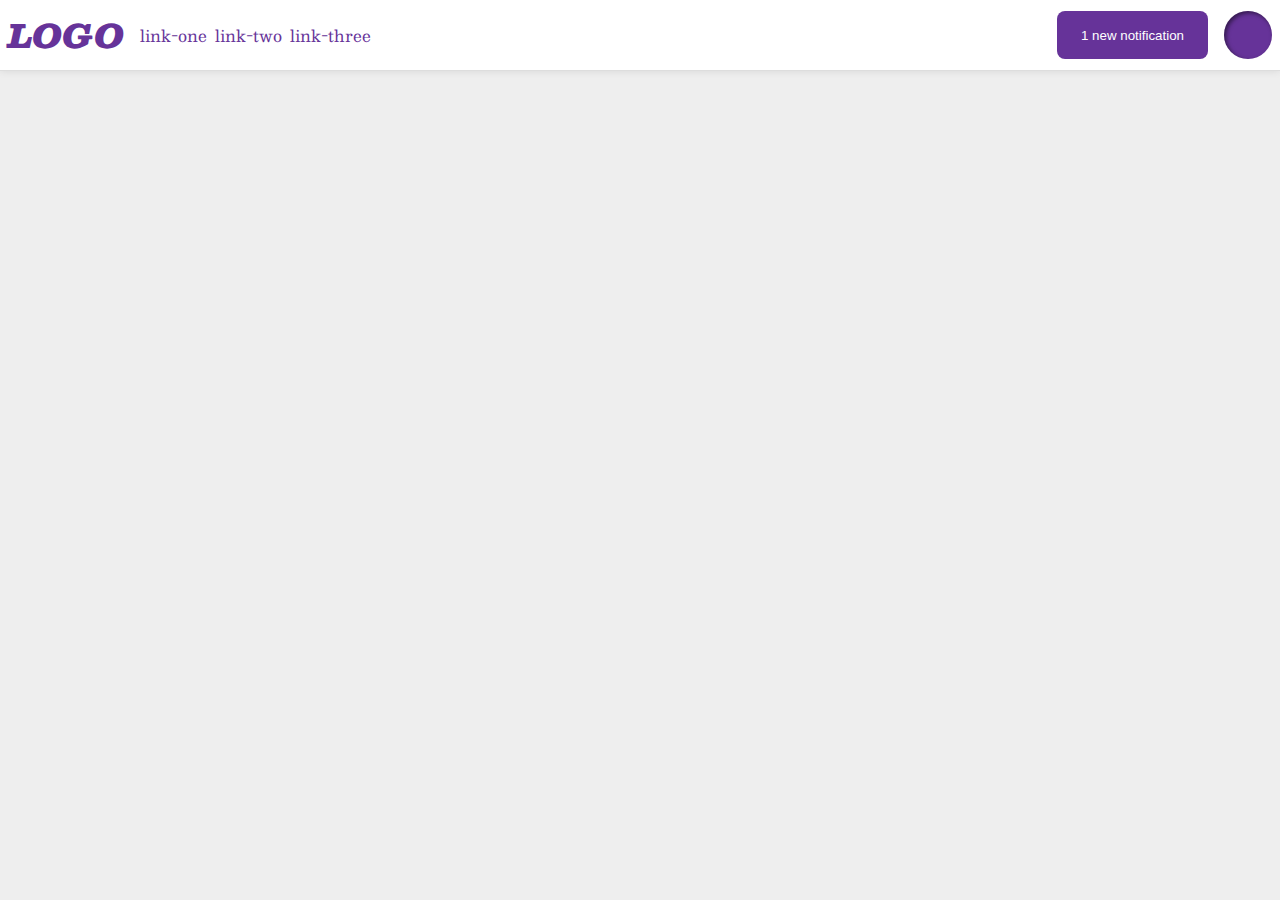
<file: flex/03-flex-header-2/index.html>
<!DOCTYPE html>
<html lang="en">
  <head>
    <meta charset="UTF-8">
    <meta http-equiv="X-UA-Compatible" content="IE=edge">
    <meta name="viewport" content="width=device-width, initial-scale=1.0">
    <title>Flex Header 2</title>
    <link rel="stylesheet" href="style.css">
  </head>
  <body>
    <div class="header">
      <div class="logo">
        LOGO
      </div>
      <ul class="links">
        <li><a href="https://google.com">link-one</a></li>
        <li><a href="https://google.com">link-two</a></li>
        <li><a href="https://google.com">link-three</a></li>
      </ul>
      <div class="right-links">
        <button class="notifications">
          1 new notification
        </button>
        <div class="profile-image"></div>
      </div>
    </div>
  </body>
</html>
</file>
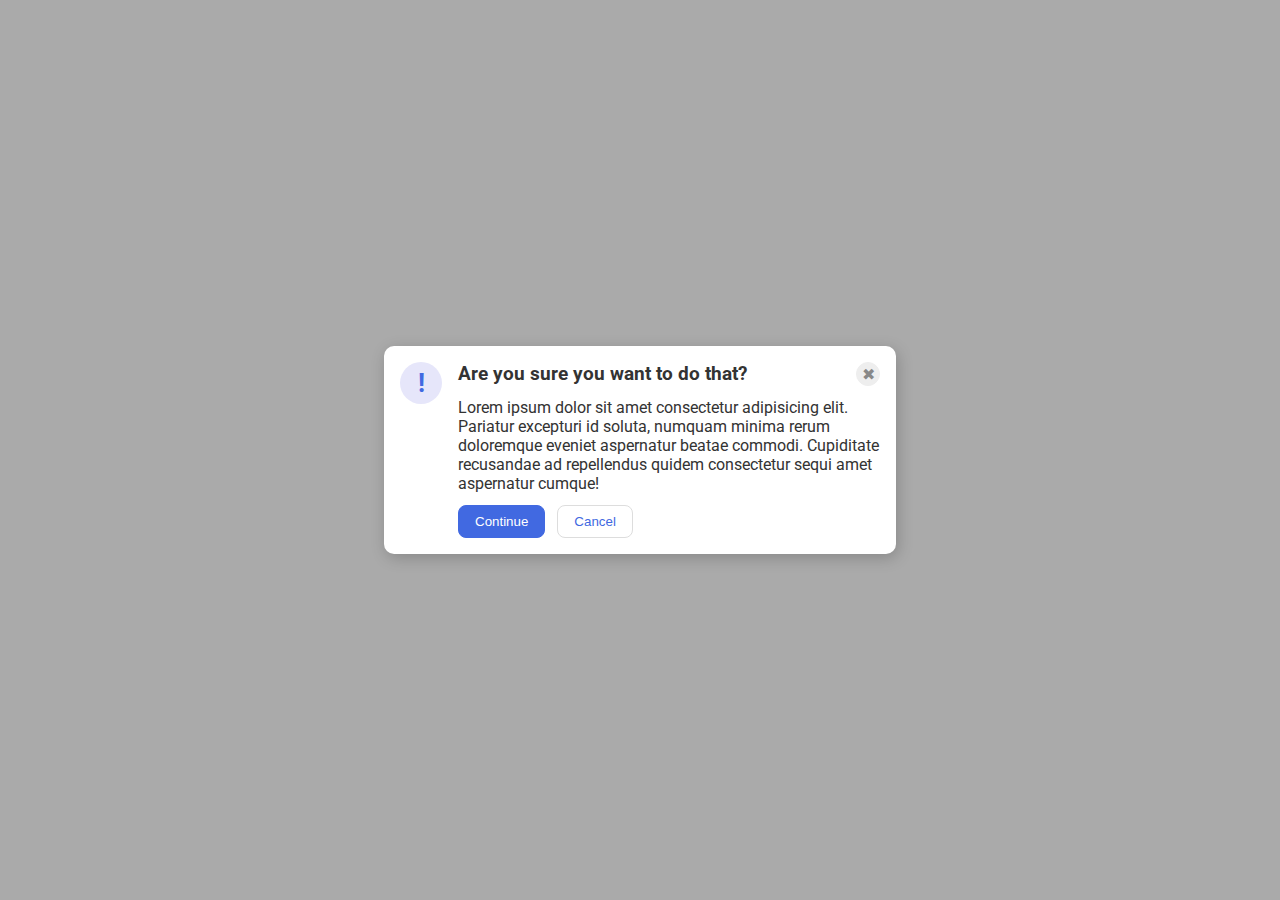
<file: flex/05-flex-modal/index.html>
<!DOCTYPE html>
<html lang="en">
  <head>
    <meta charset="UTF-8">
    <meta http-equiv="X-UA-Compatible" content="IE=edge">
    <meta name="viewport" content="width=device-width, initial-scale=1.0">
    <link rel="stylesheet" href="style.css">
    <title>Modal</title>
  </head>
  <body>
    <div class="modal">
      <div class="icon">!</div>
      <div class="stuff">
        <div class="header">Are you sure you want to do that?</div>
        <button class="close-button">✖</button>
        <div class="text">Lorem ipsum dolor sit amet consectetur adipisicing elit. Pariatur excepturi id soluta, numquam minima rerum doloremque eveniet aspernatur beatae commodi. Cupiditate recusandae ad repellendus quidem consectetur sequi amet aspernatur cumque!</div>
        <button class="continue">Continue</button>
        <button class="cancel">Cancel</button>
      </div>
    </div>
  </body>
</html>
</file>
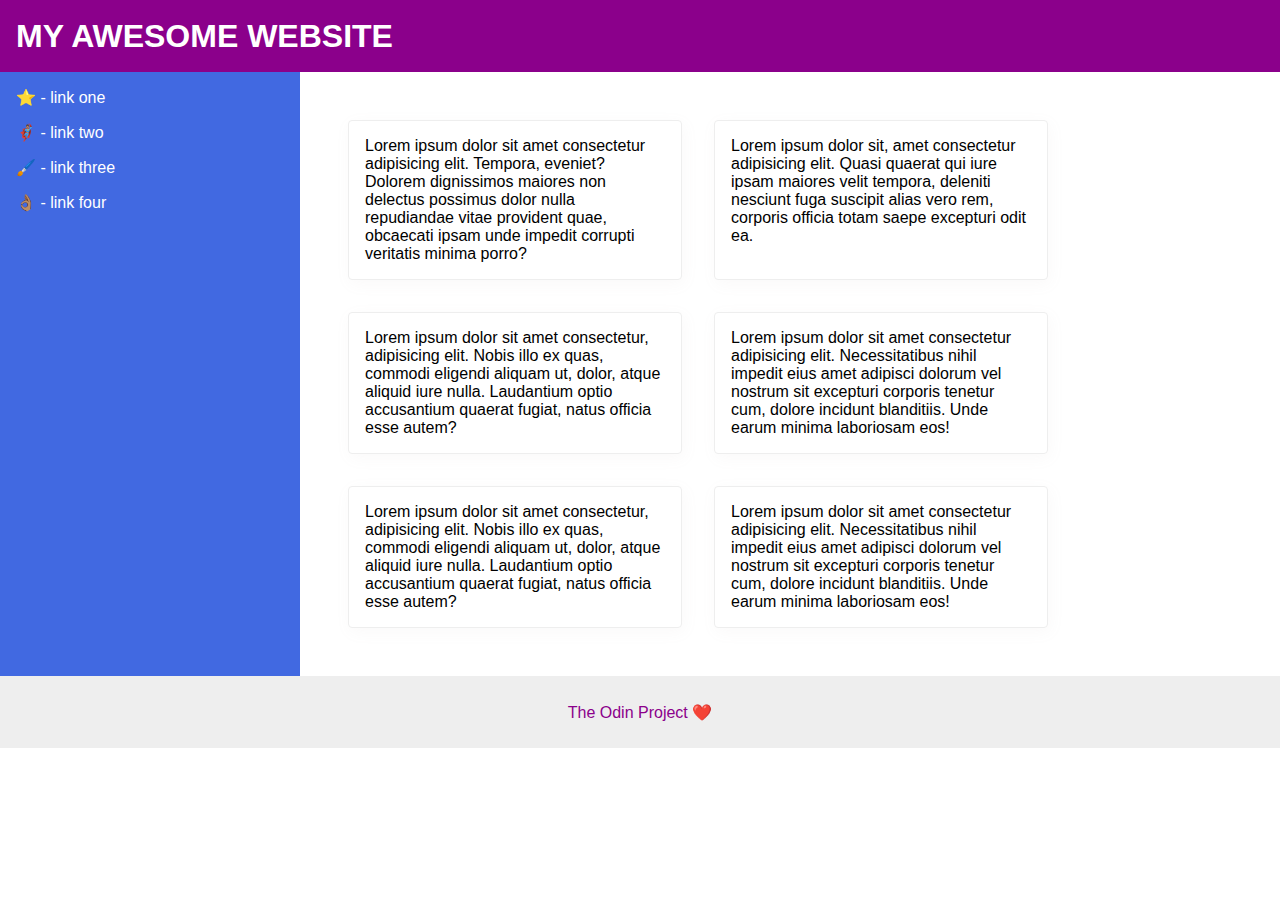
<file: flex/07-flex-layout-2/index.html>
<!DOCTYPE html>
<html lang="en">
  <head>
    <meta charset="UTF-8">
    <meta http-equiv="X-UA-Compatible" content="IE=edge">
    <meta name="viewport" content="width=device-width, initial-scale=1.0">
    <title>The Holy Grail</title>
    <link rel="stylesheet" href="style.css">
  </head>
  <body>
    <div class="header">
      MY AWESOME WEBSITE
    </div>
    <div class="content">
      <div class="sidebar">
        <ul>
          <li><a href="#">⭐ - link one</a></li>
          <li><a href="#">🦸🏽‍♂️ - link two</a></li>
          <li><a href="#">🖌️ - link three</a></li>
          <li><a href="#">👌🏽 - link four</a></li>
        </ul>
      </div>
      <div class="cardContainer">
        <div class="card">Lorem ipsum dolor sit amet consectetur adipisicing elit. Tempora, eveniet? Dolorem dignissimos maiores non delectus possimus dolor nulla repudiandae vitae provident quae, obcaecati ipsam unde impedit corrupti veritatis minima porro?</div>
        <div class="card">Lorem ipsum dolor sit, amet consectetur adipisicing elit. Quasi quaerat qui iure ipsam maiores velit tempora, deleniti nesciunt fuga suscipit alias vero rem, corporis officia totam saepe excepturi odit ea.</div>
        <div class="card">Lorem ipsum dolor sit amet consectetur, adipisicing elit. Nobis illo ex quas, commodi eligendi aliquam ut, dolor, atque aliquid iure nulla. Laudantium optio accusantium quaerat fugiat, natus officia esse autem?</div>
        <div class="card">Lorem ipsum dolor sit amet consectetur adipisicing elit. Necessitatibus nihil impedit eius amet adipisci dolorum vel nostrum sit excepturi corporis tenetur cum, dolore incidunt blanditiis. Unde earum minima laboriosam eos!</div>
        <div class="card">Lorem ipsum dolor sit amet consectetur, adipisicing elit. Nobis illo ex quas, commodi eligendi aliquam ut, dolor, atque aliquid iure nulla. Laudantium optio accusantium quaerat fugiat, natus officia esse autem?</div>
        <div class="card">Lorem ipsum dolor sit amet consectetur adipisicing elit. Necessitatibus nihil impedit eius amet adipisci dolorum vel nostrum sit excepturi corporis tenetur cum, dolore incidunt blanditiis. Unde earum minima laboriosam eos!</div>
      </div>
    </div>
    <div class="footer">
      The Odin Project ❤️
    </div>
  </body>
</html>
</file>
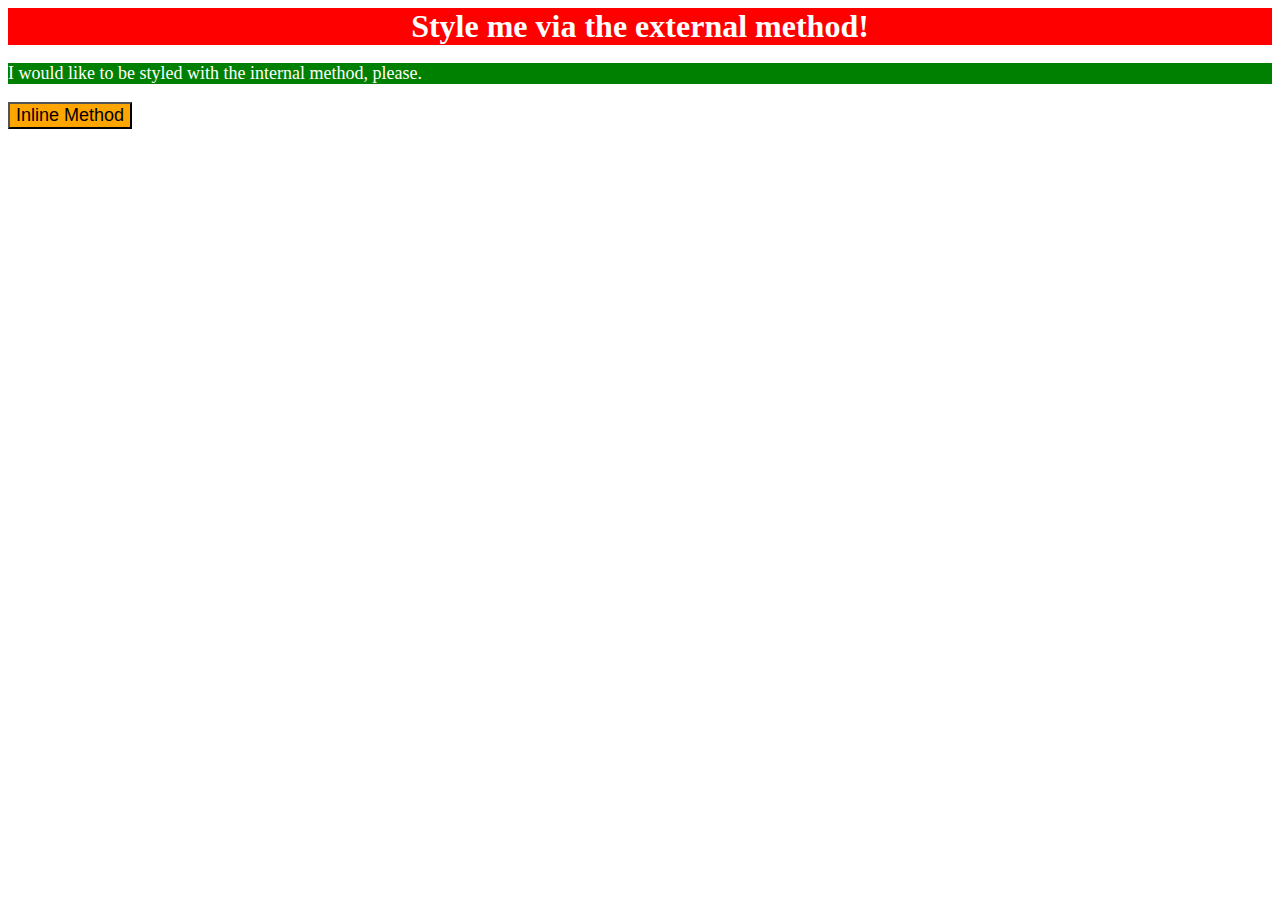
<file: foundations/01-css-methods/index.html>
<!DOCTYPE html>
<html lang="en">
  <head>
    <meta charset="UTF-8">
    <meta http-equiv="X-UA-Compatible" content="IE=edge">
    <meta name="viewport" content="width=device-width, initial-scale=1.0">
    <link rel="stylesheet" href="styles.css">

    <style>
      p {
        background-color: green;
        color:white;
        font-size: 18px;
      }
    </style>
    <title>Methods for Adding CSS</title>
  </head>
  <body>
    <div>Style me via the external method!</div>
    <p>I would like to be styled with the internal method, please.</p>
    <button style="background-color: orange; font-size: 18px;">Inline Method</button>
  </body>
</html>
</file>
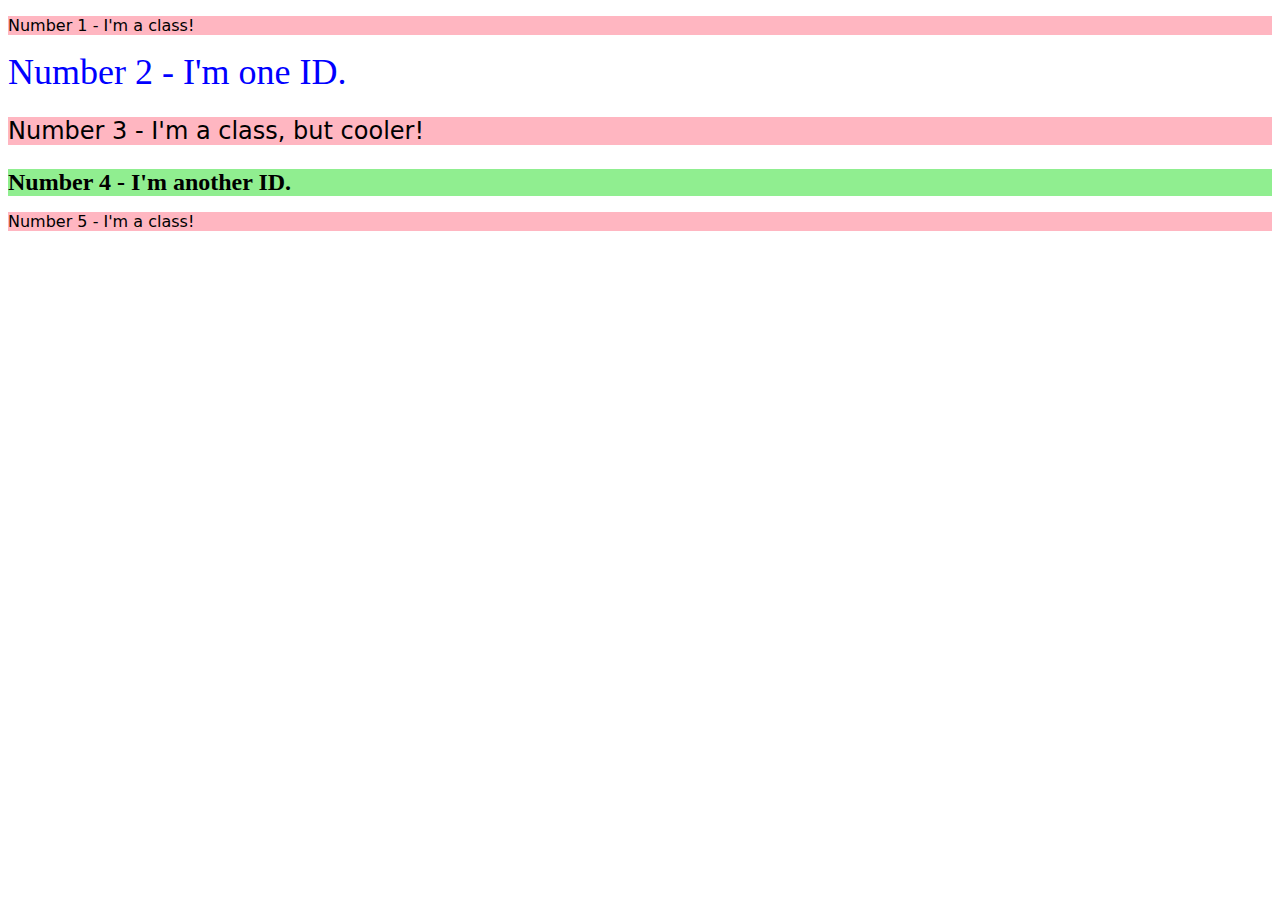
<file: foundations/02-class-id-selectors/index.html>
<!DOCTYPE html>
<html lang="en">
  <head>
    <meta charset="UTF-8">
    <meta http-equiv="X-UA-Compatible" content="IE=edge">
    <meta name="viewport" content="width=device-width, initial-scale=1.0">
    <title>Class and ID Selectors</title>
    <link rel="stylesheet" href="style.css">
  </head>
  <body>
    <p class="oddPink">Number 1 - I'm a class!</p>
    <div id="blue">Number 2 - I'm one ID.</div>
    <p class="oddPink largeFont">Number 3 - I'm a class, but cooler!</p>
    <div id="green" class="largeFont">Number 4 - I'm another ID.</div>
    <p class="oddPink">Number 5 - I'm a class!</p>
  </body>
</html>
</file>
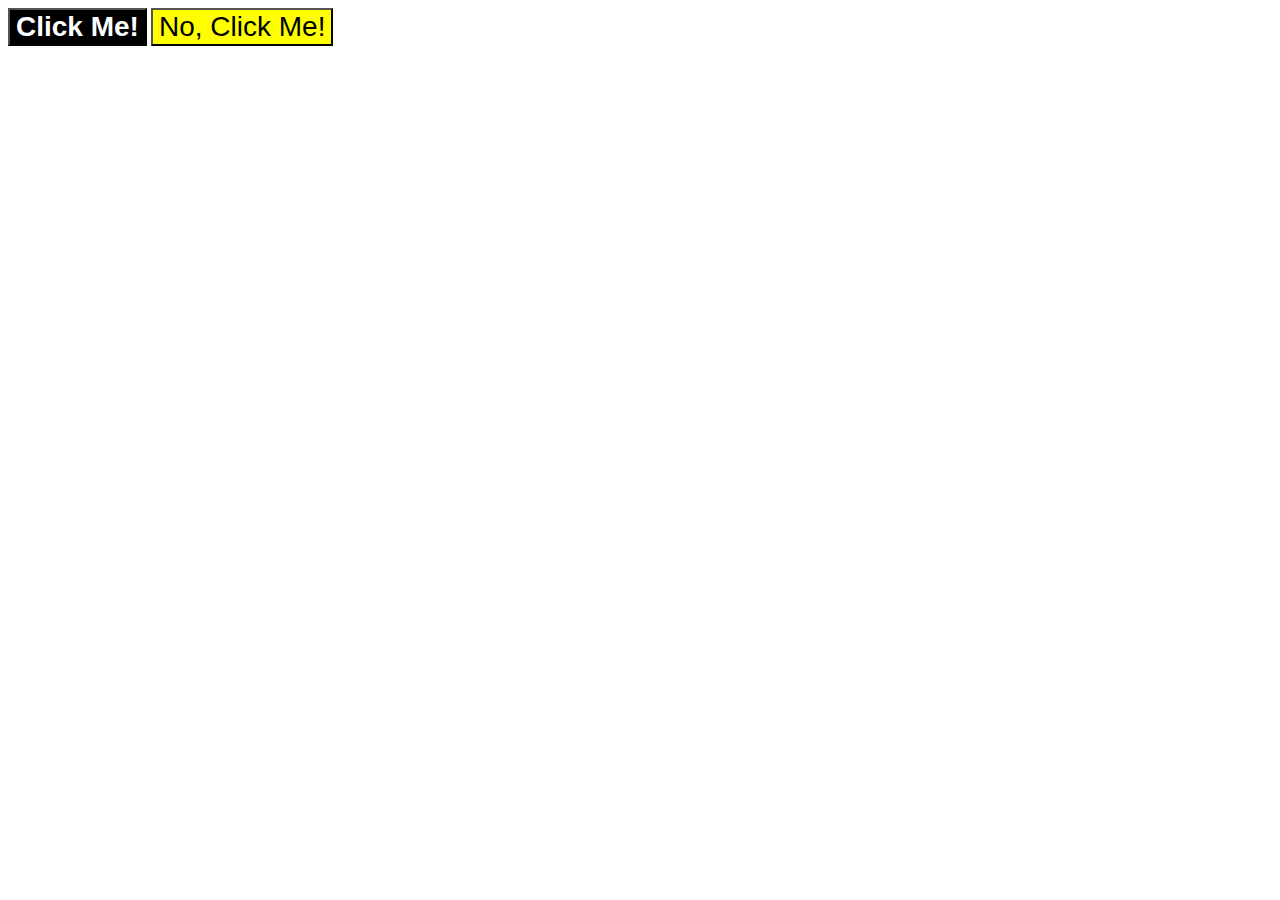
<file: foundations/03-grouping-selectors/index.html>
<!DOCTYPE html>
<html lang="en">
  <head>
    <meta charset="UTF-8">
    <meta http-equiv="X-UA-Compatible" content="IE=edge">
    <meta name="viewport" content="width=device-width, initial-scale=1.0">
    <title>Grouping Selectors</title>
    <link rel="stylesheet" href="style.css">
  </head>
  <body>
    <button class="first">Click Me!</button>
    <button class="second">No, Click Me!</button>
  </body>
</html>
</file>
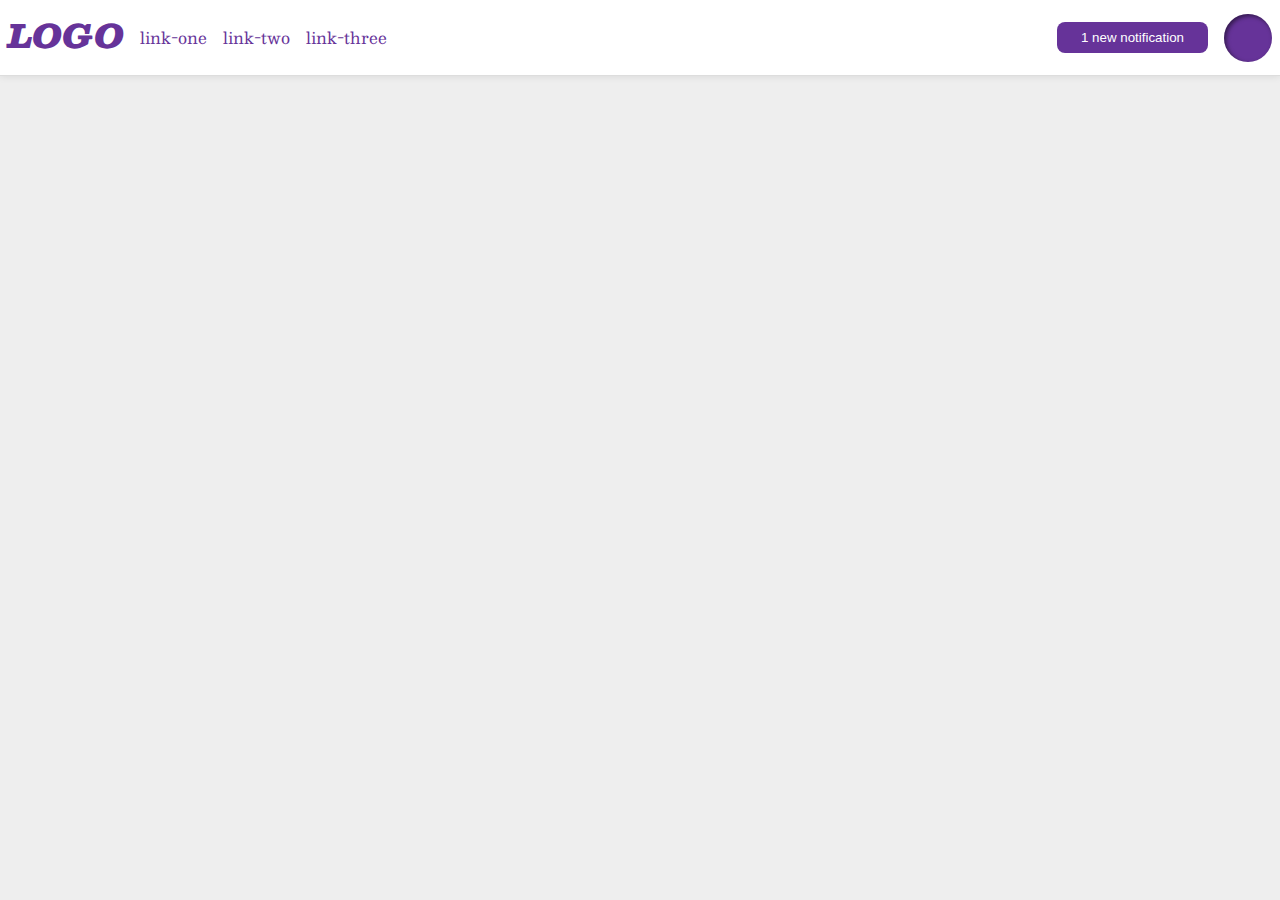
<file: foundations/flex/03-flex-header-2/index.html>
<!DOCTYPE html>
<html lang="en">

<head>
  <meta charset="UTF-8">
  <meta http-equiv="X-UA-Compatible" content="IE=edge">
  <meta name="viewport" content="width=device-width, initial-scale=1.0">
  <title>Flex Header 2</title>
  <link rel="stylesheet" href="style.css">
</head>

<body>
  <div class="header">
    <div class="left-links">
      <div class="logo">
        LOGO
      </div>
      <ul class="links">
        <li><a href="https://google.com">link-one</a></li>
        <li><a href="https://google.com">link-two</a></li>
        <li><a href="https://google.com">link-three</a></li>
      </ul>
    </div>
    <div class="right-links">
      <button class="notifications">
        1 new notification
      </button>
      <div class="profile-image"></div>
    </div>
  </div>
</body>

</html>
</file>
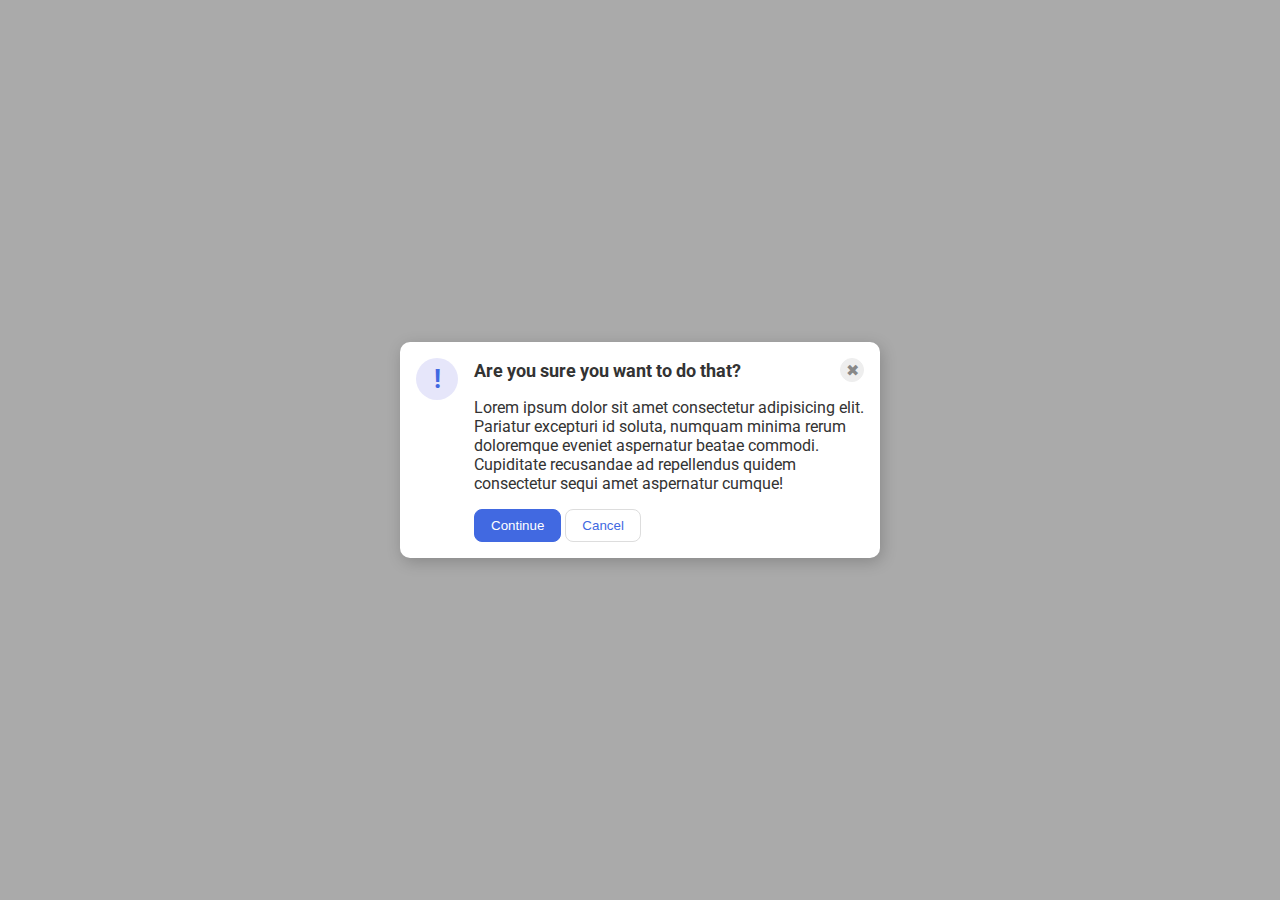
<file: foundations/flex/05-flex-modal/index.html>
<!DOCTYPE html>
<html lang="en">

<head>
  <meta charset="UTF-8">
  <meta http-equiv="X-UA-Compatible" content="IE=edge">
  <meta name="viewport" content="width=device-width, initial-scale=1.0">
  <link rel="stylesheet" href="style.css">
  <title>Modal</title>
</head>

<body>
  <div class="modal">
    <div class="all-group">
      <div class="icon left-group">!</div>
      <div class="right-group">
        <div class="top-group">
          <div class="header">Are you sure you want to do that?</div>
          <button class="close-button">✖</button>
        </div>
        <div class="text">Lorem ipsum dolor sit amet consectetur adipisicing elit. Pariatur excepturi id soluta, numquam
          minima rerum doloremque eveniet aspernatur beatae commodi. Cupiditate recusandae ad repellendus quidem
          consectetur sequi amet aspernatur cumque!</div>
        <button class="continue">Continue</button>
        <button class="cancel">Cancel</button>
      </div>
    </div>
  </div>
</body>

</html>
</file>
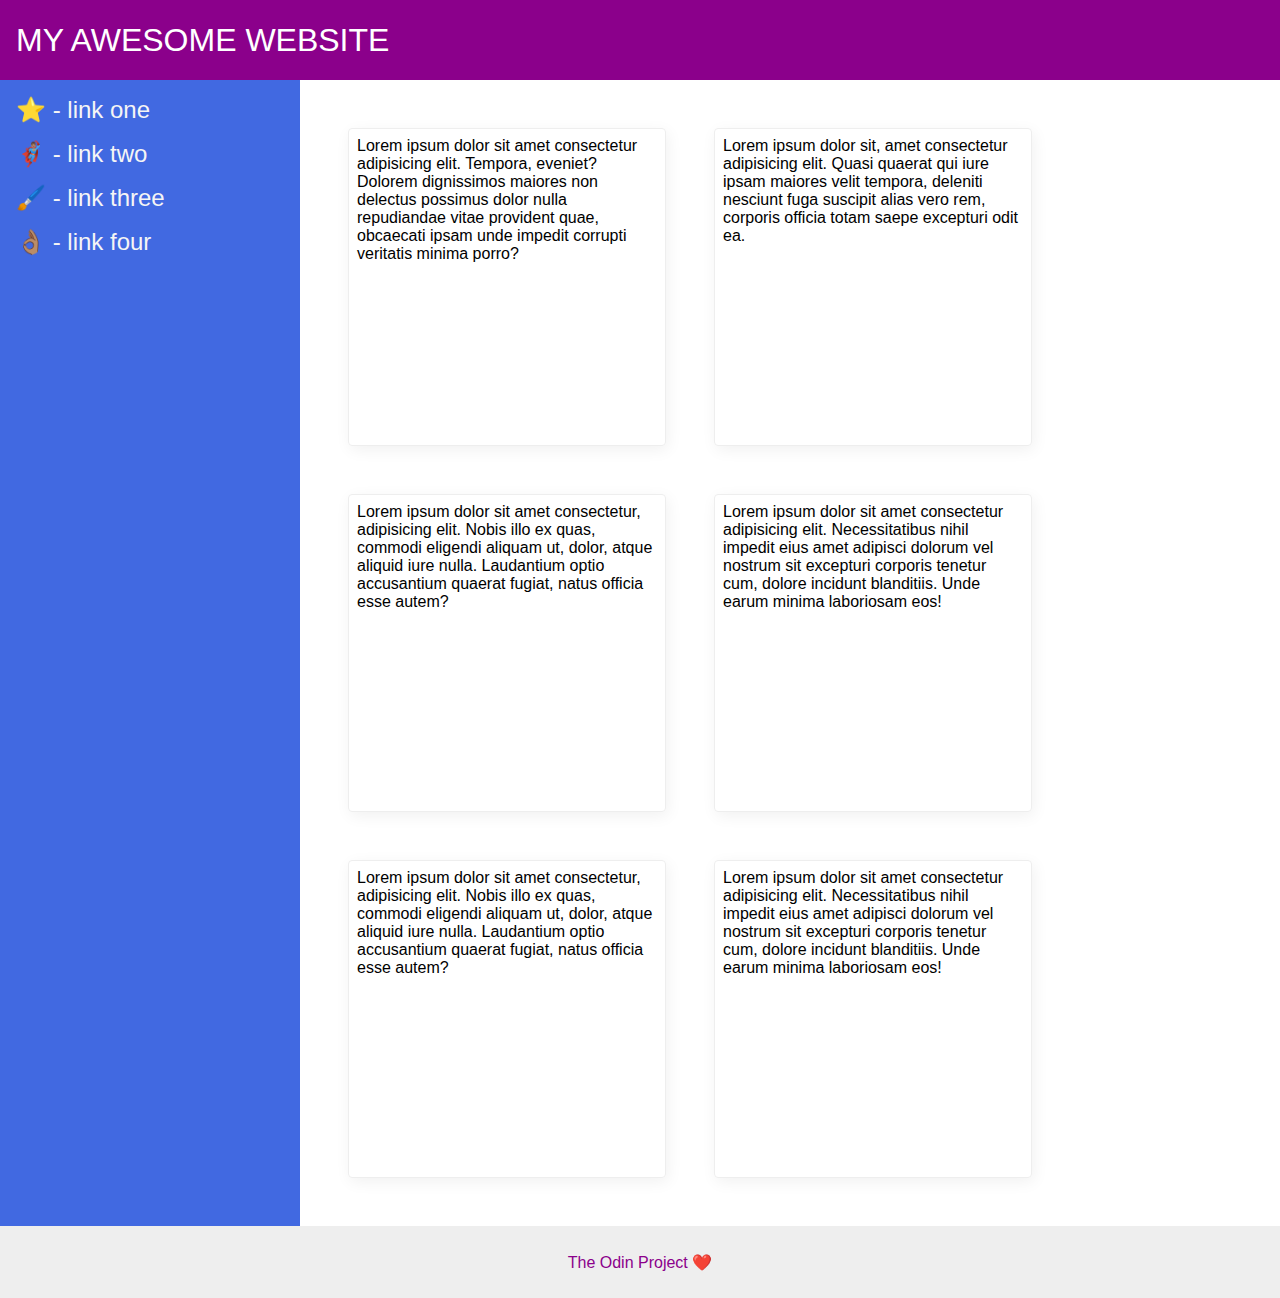
<file: foundations/flex/07-flex-layout-2/index.html>
<!DOCTYPE html>
<html lang="en">

<head>
  <meta charset="UTF-8">
  <meta http-equiv="X-UA-Compatible" content="IE=edge">
  <meta name="viewport" content="width=device-width, initial-scale=1.0">
  <title>The Holy Grail</title>
  <link rel="stylesheet" href="style.css">
</head>

<body>
  <div class="header">
    <div>MY AWESOME WEBSITE</div>
  </div>

  <div class="middle-site">
    <div class="sidebar">
      <ul>
        <li><a href="#">⭐ - link one</a></li>
        <li><a href="#">🦸🏽‍♂️ - link two</a></li>
        <li><a href="#">🖌️ - link three</a></li>
        <li><a href="#">👌🏽 - link four</a></li>
      </ul>
    </div>
    <div class="card-group">
      <div class="card">Lorem ipsum dolor sit amet consectetur adipisicing elit. Tempora, eveniet? Dolorem dignissimos
        maiores non delectus possimus dolor nulla repudiandae vitae provident quae, obcaecati ipsam unde impedit
        corrupti
        veritatis minima porro?</div>
      <div class="card">Lorem ipsum dolor sit, amet consectetur adipisicing elit. Quasi quaerat qui iure ipsam maiores
        velit tempora, deleniti nesciunt fuga suscipit alias vero rem, corporis officia totam saepe excepturi odit ea.
      </div>
      <div class="card">Lorem ipsum dolor sit amet consectetur, adipisicing elit. Nobis illo ex quas, commodi eligendi
        aliquam ut, dolor, atque aliquid iure nulla. Laudantium optio accusantium quaerat fugiat, natus officia esse
        autem?</div>
      <div class="card">Lorem ipsum dolor sit amet consectetur adipisicing elit. Necessitatibus nihil impedit eius amet
        adipisci dolorum vel nostrum sit excepturi corporis tenetur cum, dolore incidunt blanditiis. Unde earum minima
        laboriosam eos!</div>
      <div class="card">Lorem ipsum dolor sit amet consectetur, adipisicing elit. Nobis illo ex quas, commodi eligendi
        aliquam ut, dolor, atque aliquid iure nulla. Laudantium optio accusantium quaerat fugiat, natus officia esse
        autem?</div>
      <div class="card">Lorem ipsum dolor sit amet consectetur adipisicing elit. Necessitatibus nihil impedit eius amet
        adipisci dolorum vel nostrum sit excepturi corporis tenetur cum, dolore incidunt blanditiis. Unde earum minima
        laboriosam eos!</div>
    </div>
  </div>
  <div class="footer">
    <div>The Odin Project ❤️</div>
  </div>
</body>

</html>
</file>
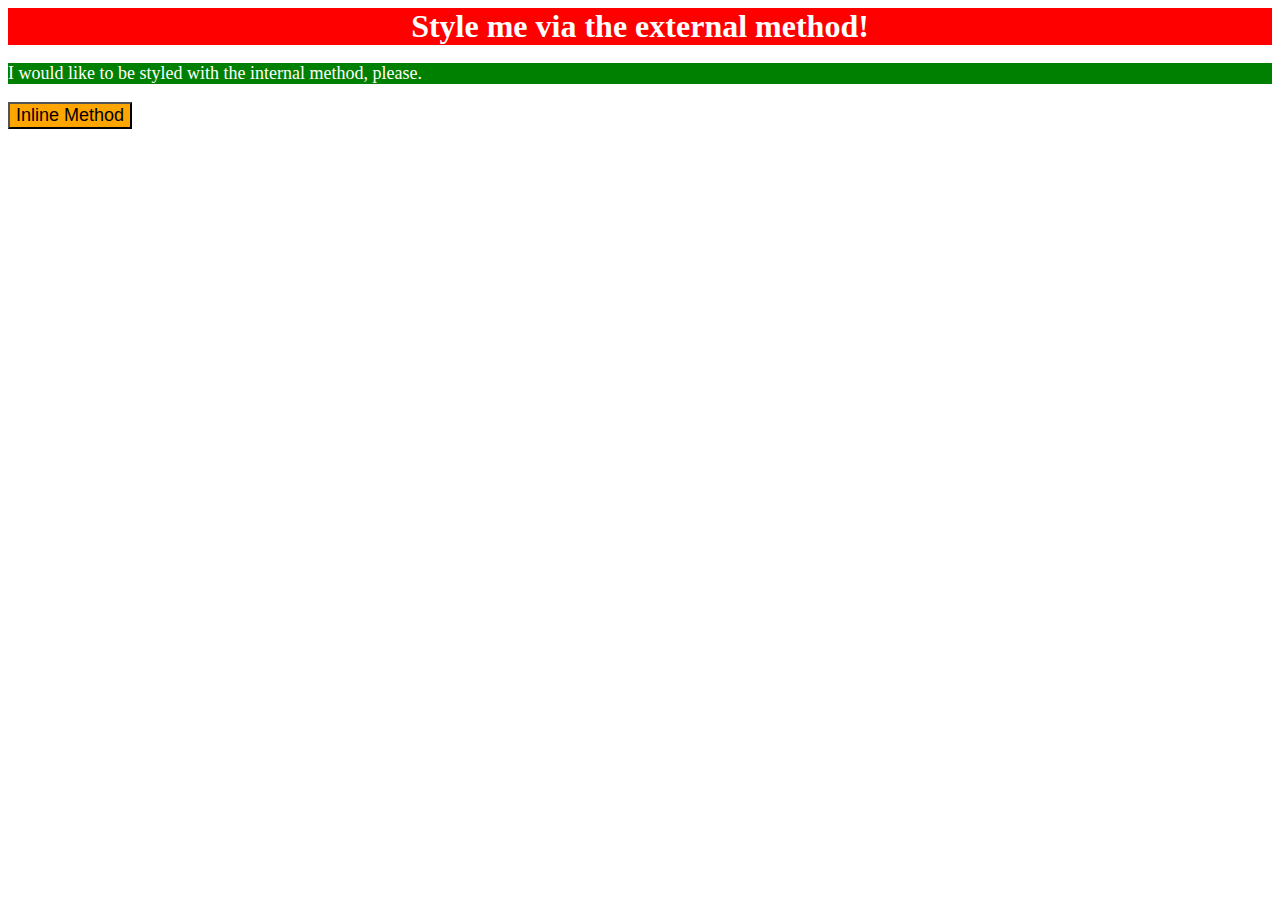
<file: foundations/intro-to-css/01-css-methods/index.html>
<!DOCTYPE html>
<html lang="en">
  <head>
    <meta charset="UTF-8">
    <meta http-equiv="X-UA-Compatible" content="IE=edge">
    <meta name="viewport" content="width=device-width, initial-scale=1.0">
    <link rel="stylesheet" href="styles.css">
    <title>Methods for Adding CSS</title>
    <style>
      p {
        background-color: green;
        color: white; 
        font-size: 18px;
      }
    </style>
  </head>
  <body>
    <div>Style me via the external method!</div>
    <p>I would like to be styled with the internal method, please.</p>
    <button style="background-color: orange; font-size: 18px;">Inline Method</button>
  </body>
</html>
</file>
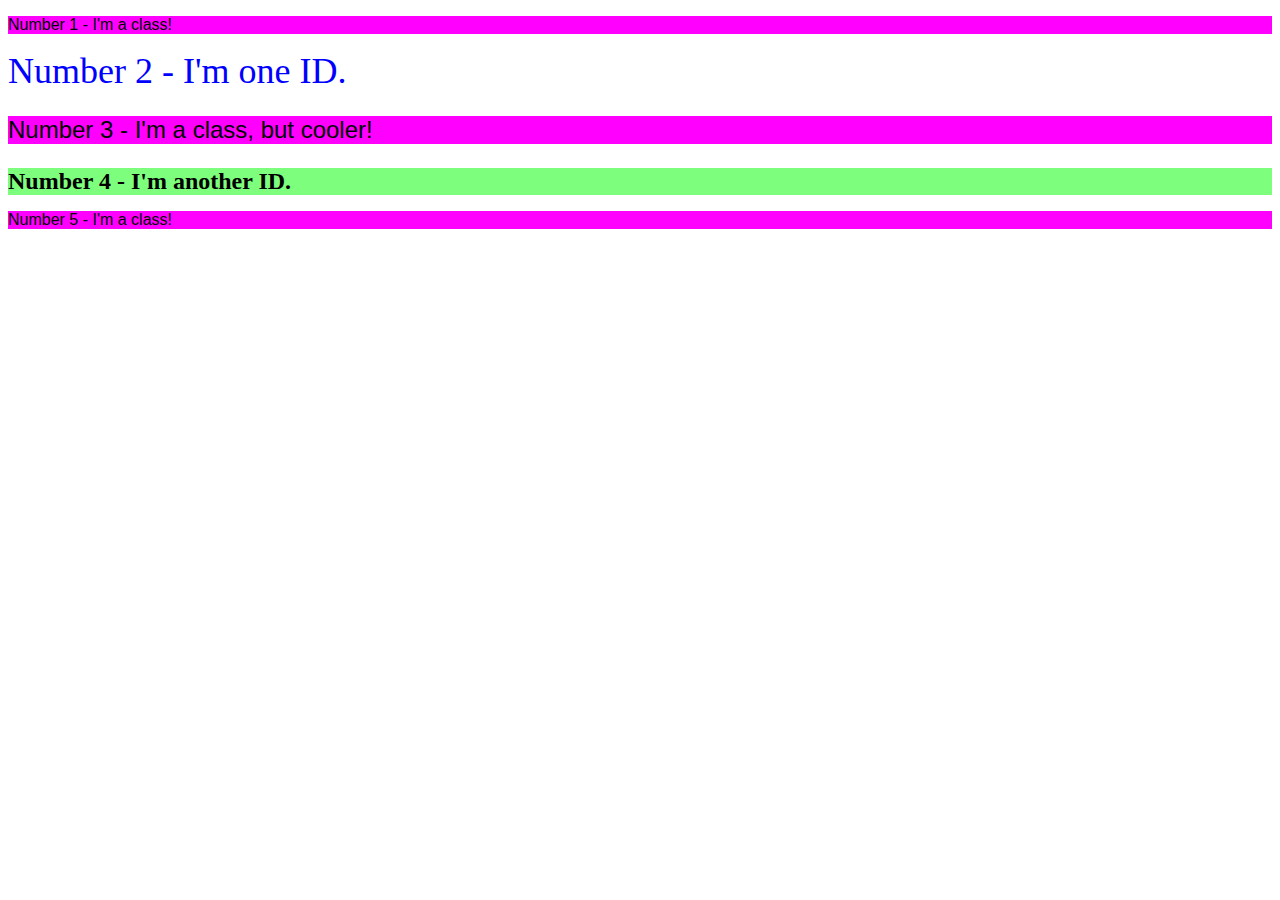
<file: foundations/intro-to-css/02-class-id-selectors/index.html>
<!DOCTYPE html>
<html lang="en">
  <head>
    <meta charset="UTF-8">
    <meta http-equiv="X-UA-Compatible" content="IE=edge">
    <meta name="viewport" content="width=device-width, initial-scale=1.0">
    <title>Class and ID Selectors</title>
    <link rel="stylesheet" href="style.css">
  </head>
  <body>
    <p class="odd">Number 1 - I'm a class!</p>
    <div id="two">Number 2 - I'm one ID.</div>
    <p class="odd bigText">Number 3 - I'm a class, but cooler!</p>
    <div id="four">Number 4 - I'm another ID.</div>
    <p class="odd">Number 5 - I'm a class!</p>
  </body>
</html>
</file>
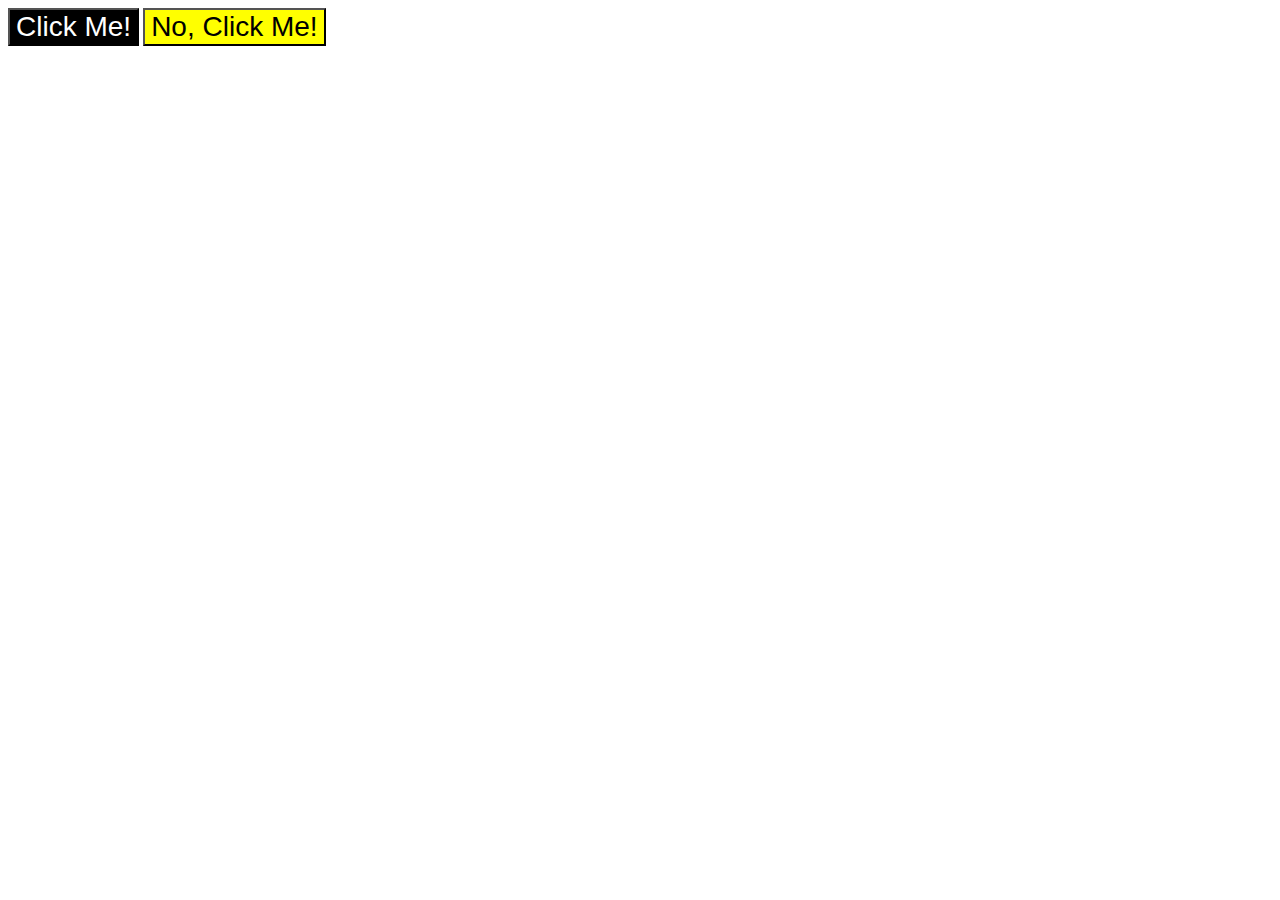
<file: foundations/intro-to-css/03-grouping-selectors/index.html>
<!DOCTYPE html>
<html lang="en">
  <head>
    <meta charset="UTF-8">
    <meta http-equiv="X-UA-Compatible" content="IE=edge">
    <meta name="viewport" content="width=device-width, initial-scale=1.0">
    <title>Grouping Selectors</title>
    <link rel="stylesheet" href="style.css">
  </head>
  <body>
    <button class="black">Click Me!</button>
    <button class="yellow">No, Click Me!</button>
  </body>
</html>
</file>
<file: flex/03-flex-header-2/style.css>
/* this is some magical font-importing.  
you'll learn about it later. */
@import url('https://fonts.googleapis.com/css2?family=Besley:ital,wght@0,400;1,900&display=swap');

body {
  margin: 0;
  background: #eee;
  font-family: Besley, serif;
}

.header {
  background: white;
  border-bottom: 1px solid #ddd;
  box-shadow: 0 0 8px rgba(0,0,0,.1);
  display:flex;
  align-items: center;
  padding: 8px;
  gap: 16px;
}

.right-links {
  display: flex;
  margin-left: auto;
  gap: 16px;
  /* flex: 1; */
}

.profile-image {
  background: rebeccapurple;
  box-shadow: inset 2px 2px 4px rgba(0,0,0,.5);
  border-radius: 50%;
  width: 48px;
  height: 48px;
}

.logo {
  color: rebeccapurple;
  font-size: 32px;
  font-weight: 900;
  font-style: italic;
}

button {
  border: none;
  border-radius: 8px;
  background: rebeccapurple;
  color: white;
  padding: 8px 24px;
}

a {
  /* this removes the line under our links */
  text-decoration: none;
  color: rebeccapurple;
}

ul {
  list-style-type: none;
  display: flex;
  gap: 8px;
  padding: 0;
  margin: 0;
}
</file>
<file: flex/05-flex-modal/style.css>
@import url('https://fonts.googleapis.com/css2?family=Roboto:wght@400;700&display=swap');

html, body {
  height: 100%;
}

body {
  font-family: Roboto, sans-serif;
  margin: 0;
  background: #aaa;
  color: #333;
  /* I'll give you this one for free lol */
  display: flex;
  align-items: center;
  justify-content: center;
}

.stuff {
  display: flex;
  flex-direction: row;
  flex-wrap: wrap;
  gap: 12px;
}

.header {
  font-size: larger;
  font-weight: bold;
}
.modal {
  padding: 16px;
  background: white;
  width: 480px;
  border-radius: 10px;
  box-shadow: 2px 4px 16px rgba(0,0,0,.2);
  display: flex;
  gap: 16px;
}

.icon {
  color: royalblue;
  font-size: 26px;
  font-weight: 700;
  background: lavender;
  width: 42px;
  height: 42px;
  border-radius: 50%;
  display: flex;
  align-items: center;
  justify-content: center;
  flex-shrink: 0;
}

.close-button {
  background: #eee;
  border-radius: 50%;
  color: #888;
  font-weight: 400;
  font-size: 16px;
  height: 24px;
  width: 24px;
  display: flex;
  align-items: center;
  justify-content: center;
  border: 1px solid #eee;
  padding: 0;
  margin-left: auto;
}

button {
  cursor: pointer;
  padding: 8px 16px;
  border-radius: 8px;
}

button.continue {
  background: royalblue;
  border: 1px solid royalblue;
  color: white;
}

button.cancel {
  background: white;
  border: 1px solid #ddd;
  color: royalblue;
}
</file>
<file: flex/07-flex-layout-2/style.css>
body {
  font-family: -apple-system, BlinkMacSystemFont, 'Segoe UI', Roboto, Oxygen, Ubuntu, Cantarell, 'Open Sans', 'Helvetica Neue', sans-serif;
  margin: 0;
  min-height: 100vh;
  height: 100vh;
  display: flex;
  flex-direction: column;
}

.header {
  height: 72px;
  font-size: 32px;
  font-weight: 900;
  display: flex;
  justify-content: flex-start;
  align-items: center;
  padding-left: 16px;
  background: darkmagenta;
  color: white;
}

.footer {
  height: 72px;
  background: #eee;
  color: darkmagenta;
  display: flex;
  justify-content: center;
  align-items: center;
}

.sidebar {
  width: 300px;
  background: royalblue;
  box-sizing: border-box;
  flex-shrink: 0;
  padding: 16px;
}

.cardContainer {
  display: flex;
  padding: 48px;
  flex-wrap: wrap;
  gap: 32px;
}

ul {
  padding: 0;
  margin: 0;
  list-style-type: none;
  display: flex;
  flex-direction: column;
  gap: 16px;
}

a {
  text-decoration: none;
  color: white;
}

.card {
  border: 1px solid #eee;
  box-shadow: 2px 4px 16px rgba(167, 156, 156, 0.06);
  border-radius: 4px;
  width: 300px;
  padding: 16px;
}

.content {
  display: flex;
}
</file>
<file: foundations/01-css-methods/styles.css>
div {
    background-color: red;
    color: white;
    font-size: 32px;
    text-align: center;
    font-weight: bold;
}
</file>
<file: foundations/02-class-id-selectors/style.css>
.oddPink {
    background-color: lightpink;
    font-family: Verdana, DejaVu Sans, sans-serif;
}

.largeFont {
    font-size: 24px;
}

#blue {
    color: blue;
    font-size: 36px;
}

#green {
    background-color: lightgreen;
    font-weight: bold;
}
</file>
<file: foundations/03-grouping-selectors/style.css>
.first {
    background-color: black;
    color: white;
    font-weight: bold;
}

.second {
    background-color: yellow;
}

.first , .second {
    font-size: 28px;
    font-family: Helvetica, Times New Roman, sans-serif;
}
</file>
<file: foundations/flex/03-flex-header-2/style.css>
/* this is some magical font-importing.  
you'll learn about it later. */
@import url('https://fonts.googleapis.com/css2?family=Besley:ital,wght@0,400;1,900&display=swap');

body {
  margin: 0;
  background: #eee;
  font-family: Besley, serif;
}

.header {
  background: white;
  border-bottom: 1px solid #ddd;
  box-shadow: 0 0 8px rgba(0,0,0,.1);
  display: flex;
  justify-content:space-between;
  align-items: center;
  padding: 8px;
}

.profile-image {
  background: rebeccapurple;
  box-shadow: inset 2px 2px 4px rgba(0,0,0,.5);
  border-radius: 50%;
  width: 48px;
  height: 48px;
  flex-shrink: 0;
}

.logo {
  color: rebeccapurple;
  font-size: 32px;
  font-weight: 900;
  font-style: italic;
}

button {
  border: none;
  border-radius: 8px;
  background: rebeccapurple;
  color: white;
  padding: 8px 24px;
}

.notifications {
  align-self:center;
}

a {
  /* this removes the line under our links */
  text-decoration: none;
  color: rebeccapurple;
}

ul {
  list-style-type: none;
  display:flex;
  gap:16px;
  padding-left: 16px;
}

.left-links {
  display: flex;
}

.right-links {
  display: flex;
  gap: 16px;
}
</file>
<file: foundations/flex/05-flex-modal/style.css>
@import url('https://fonts.googleapis.com/css2?family=Roboto:wght@400;700&display=swap');

html, body {
  height: 100%;
}

body {
  font-family: Roboto, sans-serif;
  margin: 0;
  background: #aaa;
  color: #333;
  /* I'll give you this one for free lol */
  display: flex;
  align-items: center;
  justify-content: center;
}

.modal {
  background: white;
  width: 480px;
  border-radius: 10px;
  box-shadow: 2px 4px 16px rgba(0,0,0,.2);
}

.icon {
  color: royalblue;
  font-size: 26px;
  font-weight: 700;
  background: lavender;
  width: 42px;
  height: 42px;
  border-radius: 50%;
  display: flex;
  align-items: center;
  justify-content: center;
}

.close-button {
  background: #eee;
  border-radius: 50%;
  color: #888;
  font-weight: 400;
  font-size: 16px;
  height: 24px;
  width: 24px;
  display: flex;
  align-items: center;
  justify-content: center;
  border: 1px solid #eee;
  padding: 0;
}

button {
  cursor: pointer;
  padding: 8px 16px;
  border-radius: 8px;
}

button.continue {
  background: royalblue;
  border: 1px solid royalblue;
  color: white;
}

button.cancel {
  background: white;
  border: 1px solid #ddd;
  color: royalblue;
}

.all-group {
  display:flex;
  padding: 16px;
  gap: 16px;
}

.left-group {
  flex-shrink: 0;
}

.top-group{
  display: flex;
  align-items: center;
  justify-content: space-between;
  padding: 0px 0px;
}

.header {
  font-size: large;
  font-weight: bold;
}

.text {
  margin: 16px 0px;
}
</file>
<file: foundations/flex/07-flex-layout-2/style.css>
body {
  font-family: -apple-system, BlinkMacSystemFont, 'Segoe UI', Roboto, Oxygen, Ubuntu, Cantarell, 'Open Sans', 'Helvetica Neue', sans-serif;
  margin: 0;
  min-height: 100vh;
}

.header {
  height: 48px;
  background: darkmagenta;
  color: white;
  font-size:32px;
  font-weight:900px;
  padding: 16px;
  display: flex;
  align-items: center;
}

.footer {
  height: 72px;
  background: #eee;
  color: darkmagenta;
  display: flex;
  justify-content: center;
  align-items: center;
}

.sidebar {
  background: royalblue;
  box-sizing: border-box;
  flex-basis: 300px;
  flex-shrink: 0;
}

.card {
  border: 1px solid #eee;
  box-shadow: 2px 4px 16px rgba(0,0,0,.06);
  border-radius: 4px;
  width: 300px;
  height: 300px;
  padding: 8px;
}

.middle-site {
  display: flex;
}

.card-group {
  display: flex;
  padding: 48px;
  gap: 48px;
  flex-wrap: wrap;
}

ul {
  display: flex;
  flex-direction: column;
  gap: 16px;
  list-style: none;
  padding-left: 16px;
}

a {
  font-size: 24px;
  text-decoration: none;
  color:whitesmoke;
}
</file>
<file: foundations/intro-to-css/01-css-methods/styles.css>
div {
    background-color: red;
    color:white ;
    font-size: 32px;
    text-align: center;
    font-weight: bold;
}
</file>
<file: foundations/intro-to-css/02-class-id-selectors/style.css>
.odd {
    background-color: rgb(255, 0, 255);
    font-family: Verdana, sans-serif;
}

#two {
    color: rgb(0,0,255);
    font-size: 36px;
}

#four {
    background-color: rgb(125,255,125);
    font-size: 24px;
    font-weight: bold;
}
.bigText {
    font-size: 24px;
}
</file>
<file: foundations/intro-to-css/03-grouping-selectors/style.css>
.black, .yellow {
    font-size: 28px;
    font-family: Helvetica, "Times New Roman", sans-serif;
}

.black {
    background-color: black;
    color: white;
}

.yellow {
    background-color: yellow;
}
</file>
